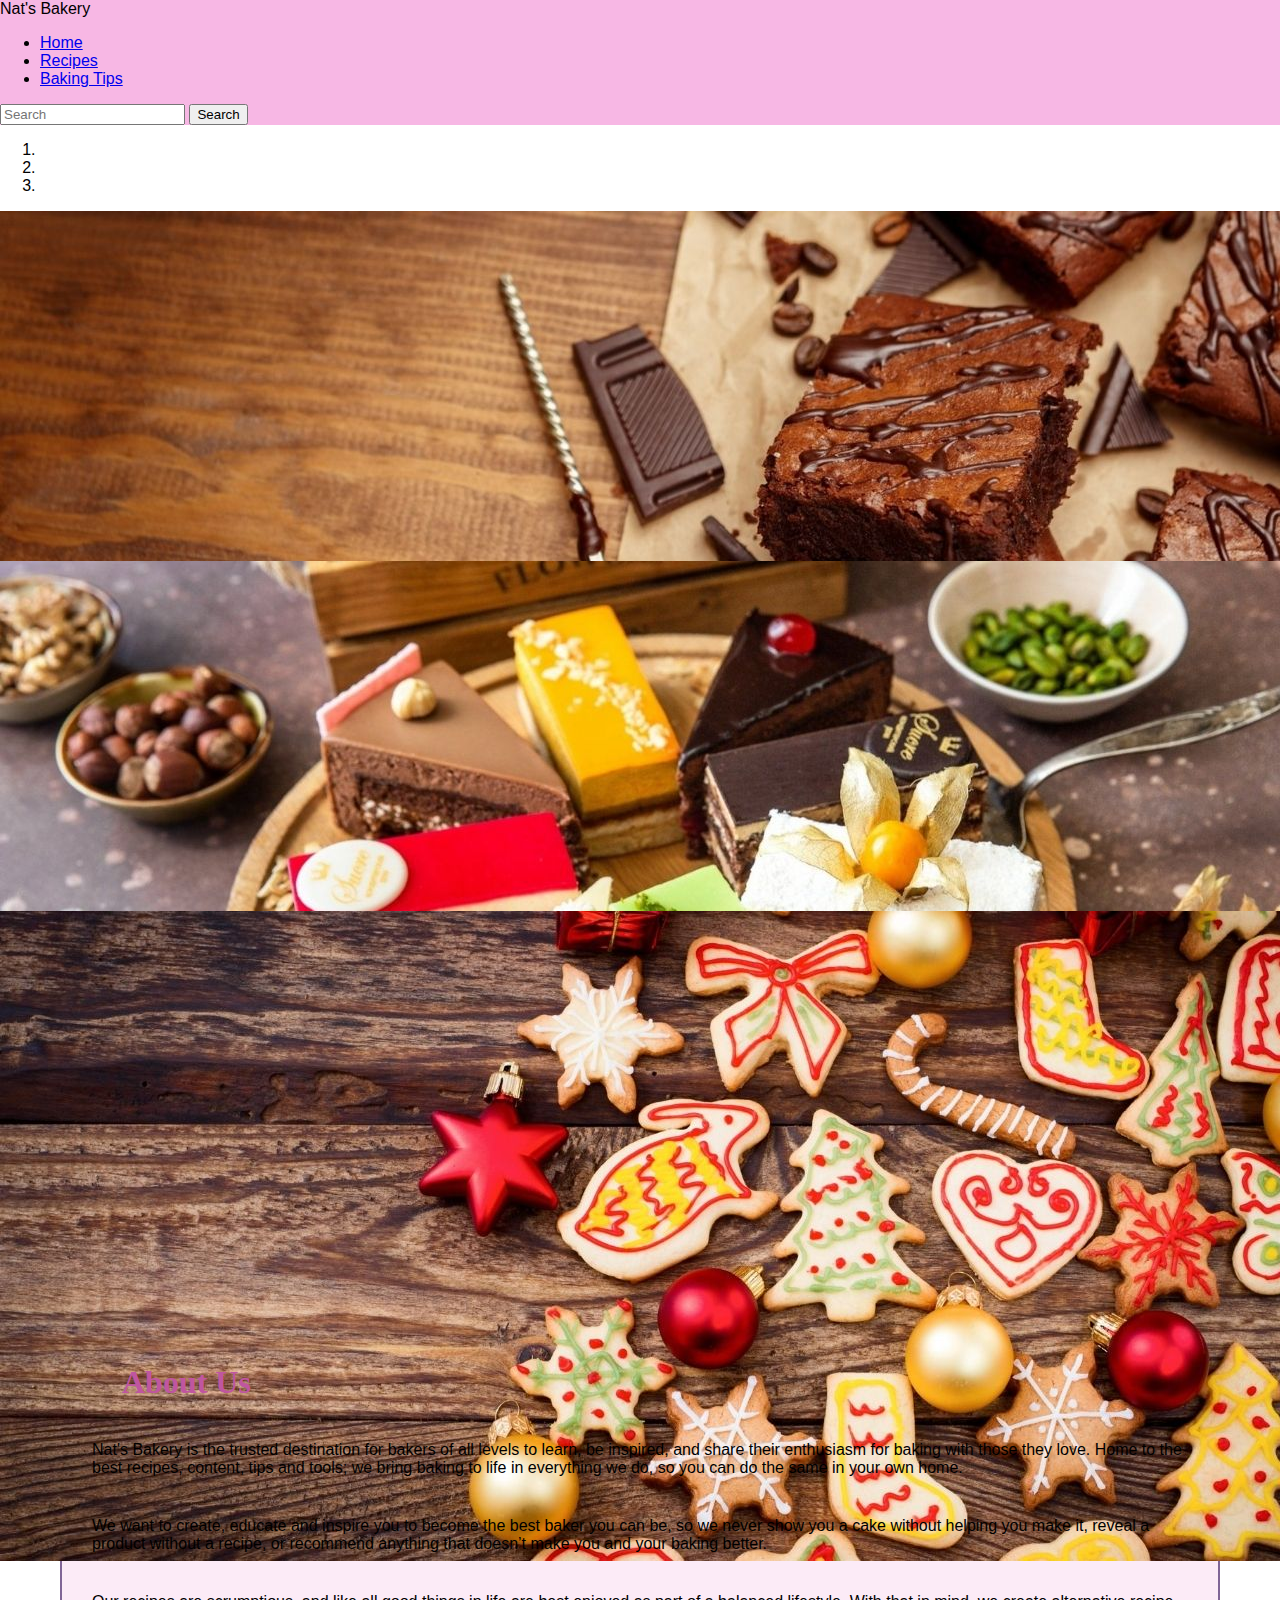
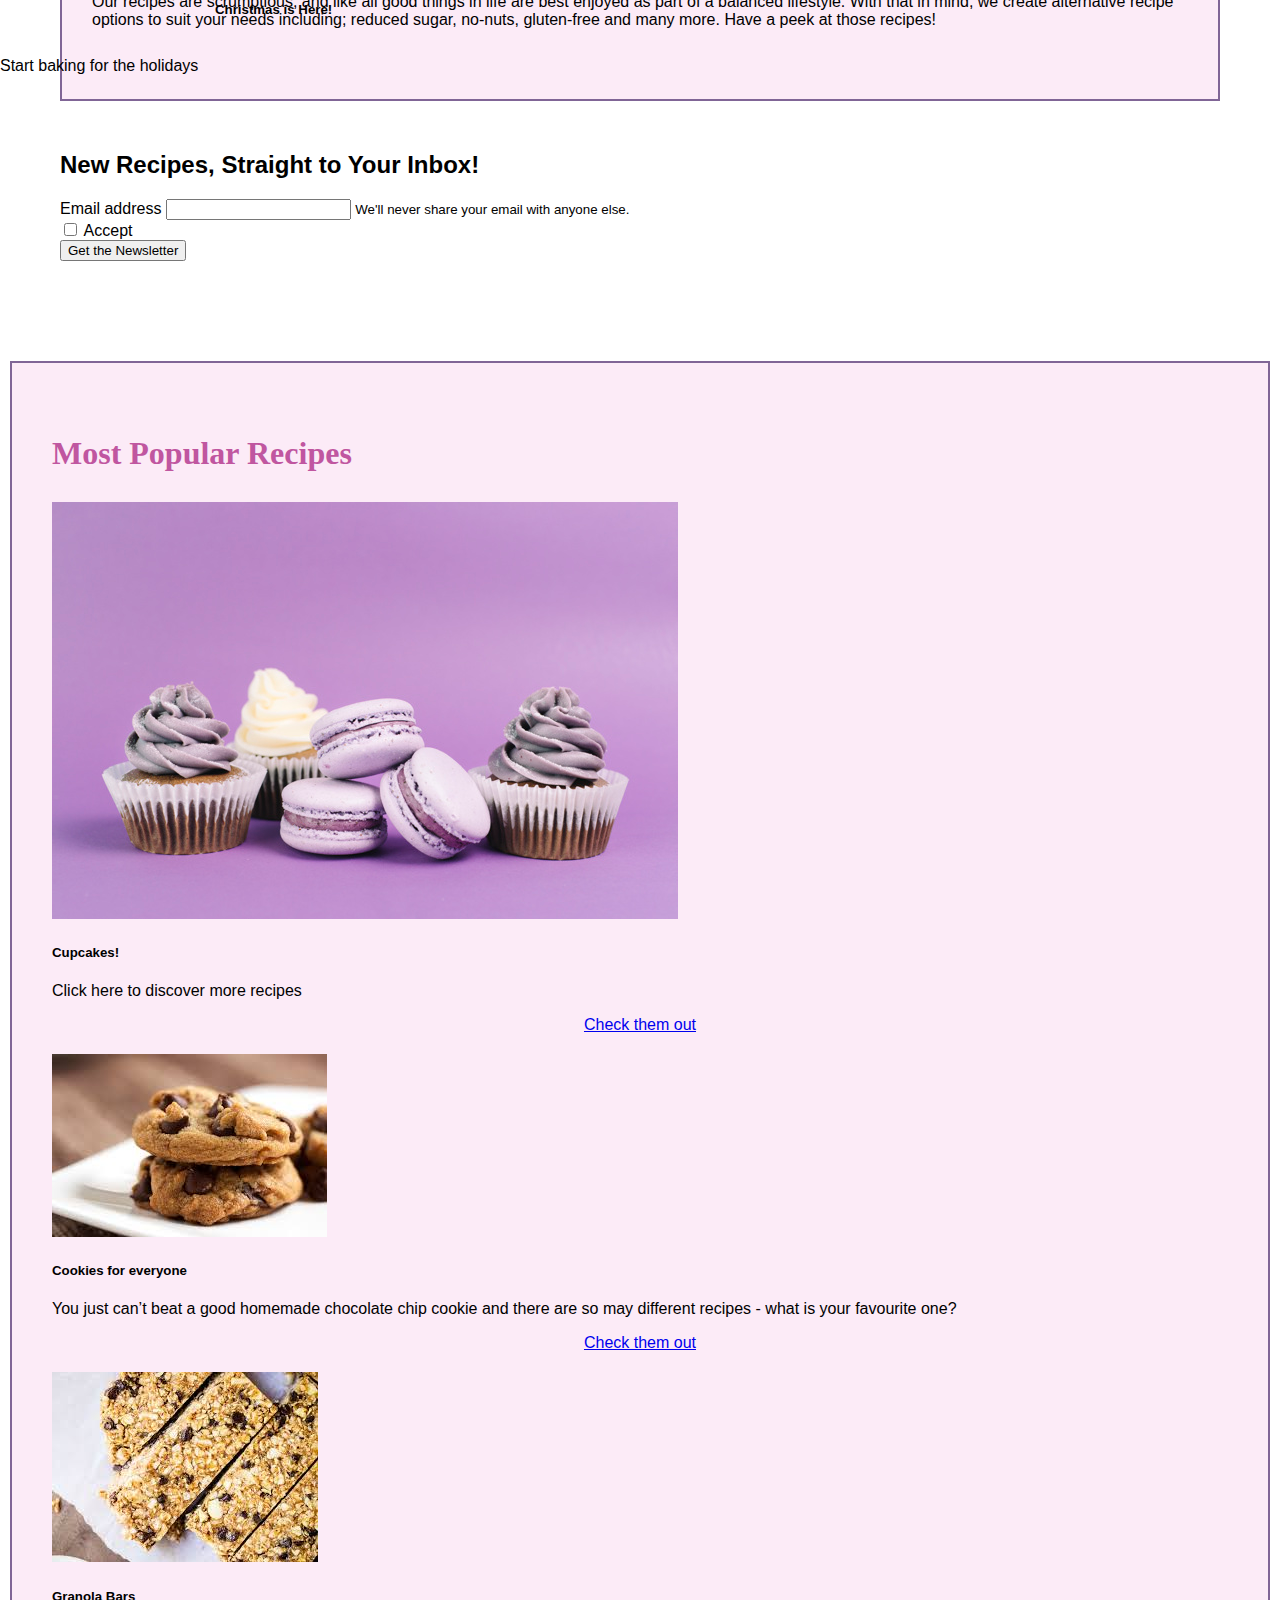
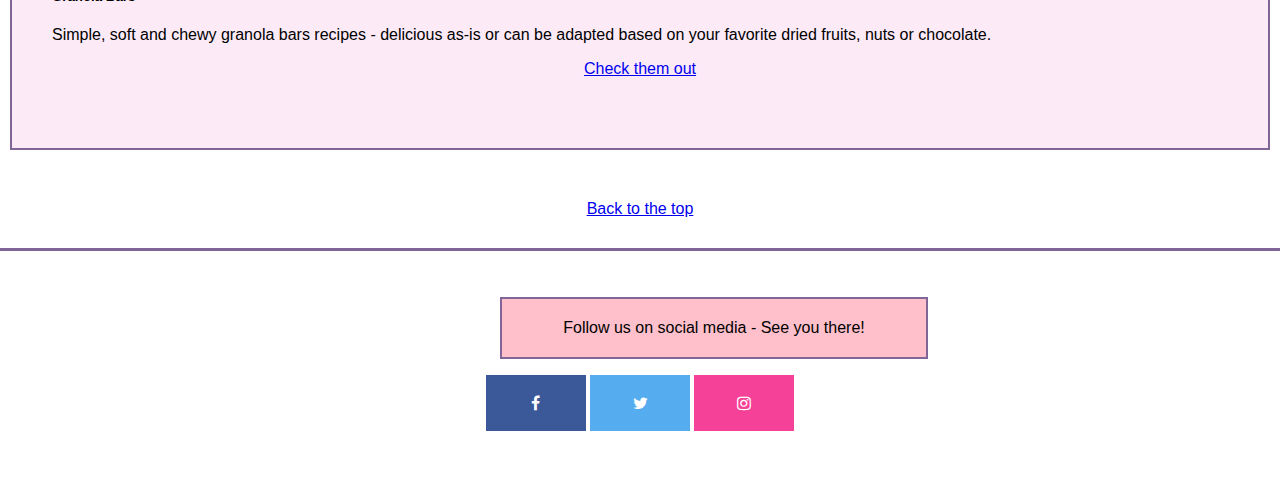
<file: index.html>
<!doctype html>
<html lang="en">
  <head>
    <!-- Required meta tags -->
    <meta charset="utf-8">
    <meta name="viewport" content="width=device-width, initial-scale=1, shrink-to-fit=no">

    <!-- Bootstrap CSS -->
    <link rel="stylesheet" href="https://cdn.jsdelivr.net/npm/bootstrap@4.5.3/dist/css/bootstrap.min.css" integrity="sha384-TX8t27EcRE3e/ihU7zmQxVncDAy5uIKz4rEkgIXeMed4M0jlfIDPvg6uqKI2xXr2" crossorigin="anonymous">
    <link rel="stylesheet" href="style.css">

    <title>Nat's Bakery</title>
  </head>
  <body>

    <nav class="navbar navbar-expand-lg navbar-light" style="background-color: #f7b7e4;">
      
      <span class="navbar-brand mb-0 h1">Nat's Bakery</span>
      <div class="collapse navbar-collapse" id="navbarText">
        <ul class="navbar-nav mr-auto">
          <li class="nav-item active">
            <a class="nav-link" href="#about-us">Home<span class="sr-only">(current)</span></a>
          </li>
          <li class="nav-item">
            <a class="nav-link" href="recipe.html">Recipes</a>
          </li>
          <li class="nav-item">
            <a class="nav-link" href="tips.html">Baking Tips</a>
          </li>
        </ul>
       
      </div>

      <form class="form-inline">
        <input class="form-control mr-sm-2" type="search" placeholder="Search" aria-label="Search">
        <button class="btn btn-light my-2 my-sm-0" type="submit">Search</button>
      </form>

    </nav>
 

    <div id="carouselExampleCaptions" class="carousel slide" data-ride="carousel">
        <ol class="carousel-indicators">
          <li data-target="#carouselExampleCaptions" data-slide-to="0" class="active"></li>
          <li data-target="#carouselExampleCaptions" data-slide-to="1"></li>
          <li data-target="#carouselExampleCaptions" data-slide-to="2"></li>
        </ol>
        <div class="carousel-inner">
          <div class="carousel-item active">
            <img src="Carousel option 2.jpg" class="d-block w-100" alt="...">
            <div class="carousel-caption d-none d-md-block">
              <h5>Brownie Recipes</h5>
              <p>Click here for some inspiration!</p>
            </div>
          </div>
          <div class="carousel-item">
            <img src="carousel slide 2.jpg" class="d-block w-100" alt="...">
            <div class="carousel-caption d-none d-md-block">
              <h5>Cake Recipes</h5>
              <p>Recipes for everyone</p>
            </div>
          </div>
          <div class="carousel-item">
            <img src="carousel slide 3.jpg" class="d-block w-100" alt="...">
            <div class="carousel-caption d-none d-md-block">
              <h5>Christmas is Here!</h5>
              <p>Start baking for the holidays</p>
            </div>
          </div>
        </div>
        <a class="carousel-control-prev" href="#carouselExampleCaptions" role="button" data-slide="prev">
          <span class="carousel-control-prev-icon" aria-hidden="true"></span>
          <span class="sr-only">Previous</span>
        </a>
        <a class="carousel-control-next" href="#carouselExampleCaptions" role="button" data-slide="next">
          <span class="carousel-control-next-icon" aria-hidden="true"></span>
          <span class="sr-only">Next</span>
        </a>
      </div>

    <script src="https://code.jquery.com/jquery-3.5.1.slim.min.js" integrity="sha384-DfXdz2htPH0lsSSs5nCTpuj/zy4C+OGpamoFVy38MVBnE+IbbVYUew+OrCXaRkfj" crossorigin="anonymous"></script>
    <script src="https://cdn.jsdelivr.net/npm/popper.js@1.16.1/dist/umd/popper.min.js" integrity="sha384-9/reFTGAW83EW2RDu2S0VKaIzap3H66lZH81PoYlFhbGU+6BZp6G7niu735Sk7lN" crossorigin="anonymous"></script>
    <script src="https://cdn.jsdelivr.net/npm/bootstrap@4.5.3/dist/js/bootstrap.min.js" integrity="sha384-w1Q4orYjBQndcko6MimVbzY0tgp4pWB4lZ7lr30WKz0vr/aWKhXdBNmNb5D92v7s" crossorigin="anonymous"></script>




      <div class="about-us">
        
          <h1>About Us</h1>
          <p>Nat's Bakery is the trusted destination for bakers of all levels to learn, be inspired, and share their enthusiasm for baking with those they love. Home to the best recipes, content, tips and tools; we bring baking to life in everything we do, so you can do the same in your own home.</p>
          <p>We want to create, educate and inspire you to become the best baker you can be, so we never show you a cake without helping you make it, reveal a product without a recipe, or recommend anything that doesn’t make you and your baking better.</p>
          <p>Our recipes are scrumptious, and like all good things in life are best enjoyed as part of a balanced lifestyle. With that in mind, we create alternative recipe options to suit your needs including; reduced sugar, no-nuts, gluten-free and many more. Have a peek at those recipes!</p>

      </div>



      <div class="newsletter">
          <h2>New Recipes, Straight to Your Inbox!</h2>
            <form>
              <div class="form-group">
                <label for="exampleInputEmail1">Email address</label>
                <input type="email" class="form-control" id="exampleInputEmail1" aria-describedby="emailHelp">
                <small id="emailHelp" class="form-text text-muted">We'll never share your email with anyone else.</small>
              </div>
              <div class="form-group form-check">
                <input type="checkbox" class="form-check-input" id="exampleCheck1">
                <label class="form-check-label" for="exampleCheck1">Accept</label>
              </div>
              <button type="submit" class="btn btn-light">Get the Newsletter</button>
            </form>
        
      </div>




      <div class="recipes">
        
        <h1>Most Popular Recipes</h1>

        <div class="card-columns">
          <div class="card">
            <img src="nice-macaroons-near-cupcakes_23-2147793060.jpg" class="card-img-top" alt="...">
            <div class="card-body">
              <h5 class="card-title">Cupcakes!</h5>
              <p class="card-text">Click here to discover more recipes</p>
            </div>

            <div class="link-cupcake">
              <a href="cupcakes.html" class="btn btn-outline-secondary">Check them out</a> 
            </div>

          </div>
          
          <div class="card">
            <img src="descarga.jpg" class="card-img-top" alt="...">
            <div class="card-body">
              <h5 class="card-title">Cookies for everyone</h5>
              <p class="card-text">You just can’t beat a good homemade chocolate chip cookie and there are so may different recipes - what is your favourite one?</p>
              
            </div>

            <div class="link-cookie">
              <a href="cookies.html" class="btn btn-outline-secondary">Check them out</a> 
            </div>

          </div>

          <div class="card">
            <img src="granola.jpg" class="card-img-top" alt="...">
            <div class="card-body">
              <h5 class="card-title">Granola Bars</h5>
              <p class="card-text">Simple, soft and chewy granola bars recipes - delicious as-is or can be adapted based on your favorite dried fruits, nuts or chocolate.</p>
            </div>

            <div class="link-granola">
              <a href="granola.html" class="btn btn-outline-secondary">Check them out</a> 
            </div>

          </div>
        
        </div>

      </div>



      <div class= "button-top">
        
        <a class="btn btn-light" href="#top" role="button">Back to the top</a>
        
      </div>


      <div class="bottom-page">

          <p>Follow us on social media - See you there!</p>

          <div class="social">
            
            <link rel="stylesheet" href="https://cdnjs.cloudflare.com/ajax/libs/font-awesome/4.7.0/css/font-awesome.min.css">
        
            <a href="#" class="fa fa-facebook"></a>
            <a href="#" class="fa fa-twitter"></a>
            <a href="#" class="fa fa-instagram"></a>
        
          </div>

      </div>



      <script src="script.js"></script>

     
    </body>
</html>
</file>
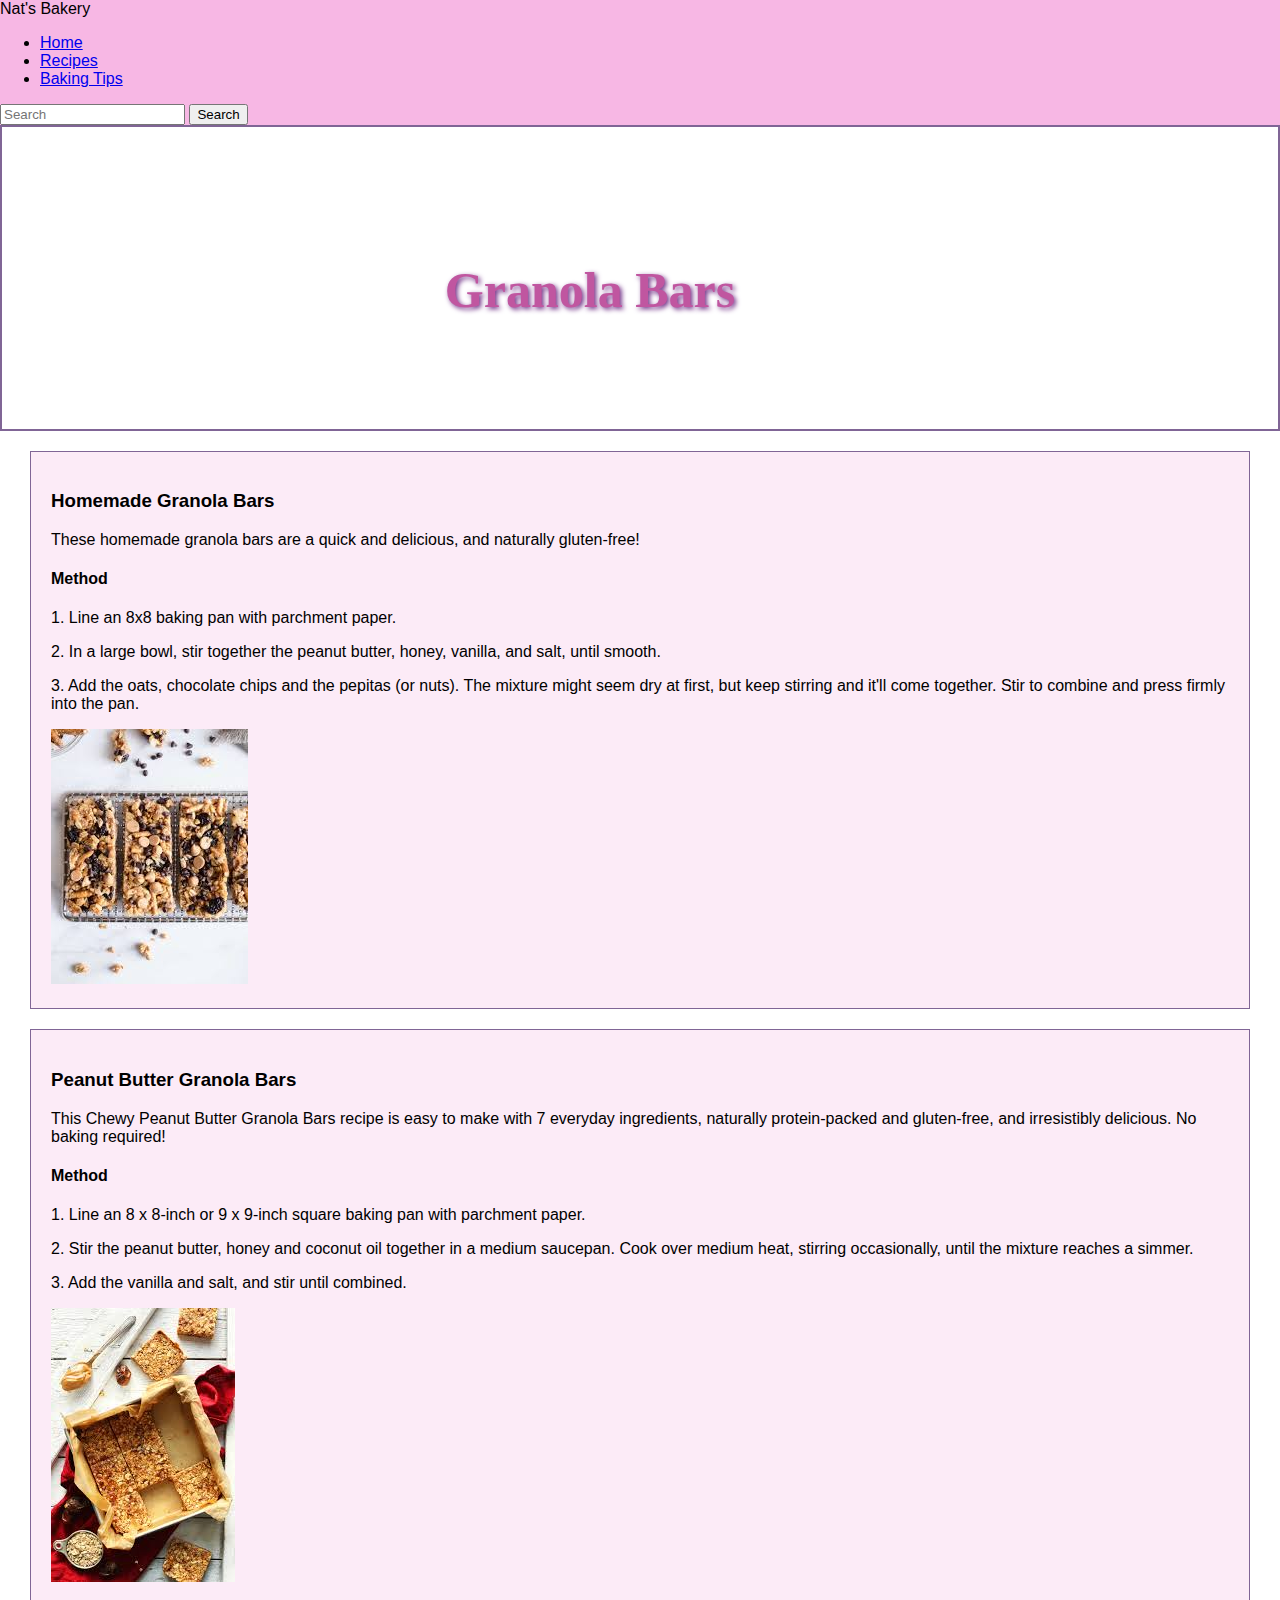
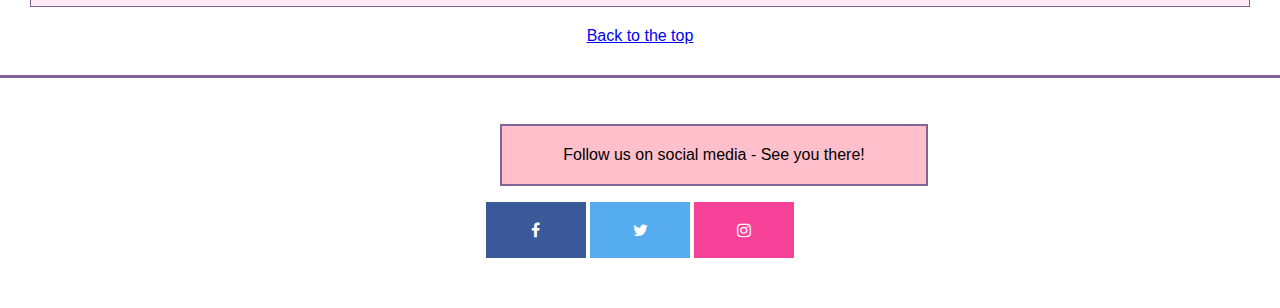
<file: granola.html>
<!doctype html>
<html lang="en">
  <head>
    <!-- Required meta tags -->
    <meta charset="utf-8">
    <meta name="viewport" content="width=device-width, initial-scale=1, shrink-to-fit=no">

    <!-- Bootstrap CSS -->
    <link rel="stylesheet" href="https://cdn.jsdelivr.net/npm/bootstrap@4.5.3/dist/css/bootstrap.min.css" integrity="sha384-TX8t27EcRE3e/ihU7zmQxVncDAy5uIKz4rEkgIXeMed4M0jlfIDPvg6uqKI2xXr2" crossorigin="anonymous">
    <link rel="stylesheet" href="style.css">

    <title>Granola Bars</title>
  </head>
  <body>

    <nav class="navbar navbar-expand-lg navbar-light" style="background-color: #f7b7e4;">
      
      <span class="navbar-brand mb-0 h1">Nat's Bakery</span>
      <div class="collapse navbar-collapse" id="navbarText">
        <ul class="navbar-nav mr-auto">
          <li class="nav-item active">
            <a class="nav-link" href="index.html">Home<span class="sr-only">(current)</span></a>
          </li>
          <li class="nav-item">
            <a class="nav-link" href="recipe.html">Recipes</a>
          </li>
          <li class="nav-item">
            <a class="nav-link" href="tips.html">Baking Tips</a>
          </li>
        </ul>
       
      </div>

      <form class="form-inline">
        <input class="form-control mr-sm-2" type="search" placeholder="Search" aria-label="Search">
        <button class="btn btn-light my-2 my-sm-0" type="submit">Search</button>
      </form>

    </nav>
 

<div class="heading-granola">
  <h1>Granola Bars</h1>
</div>

 
<div class="granola-recipe">

  <div class="recipe-granola1">

    <div class="media">
      <div class="media-body">
        <h3 class="mt-0 mb-1">Homemade Granola Bars</h3>
        <p>These homemade granola bars are a quick and delicious, and naturally gluten-free! </p>
        <h4>Method</h4>
        <p>1. Line an 8x8 baking pan with parchment paper.</p>
        <p>2. In a large bowl, stir together the peanut butter, honey, vanilla, and salt, until smooth.</p>
        <p>3. Add the oats, chocolate chips and the pepitas (or nuts). The mixture might seem dry at first, but keep stirring and it'll come together. Stir to combine and press firmly into the pan.</p>
       
      </div>
      <img src="granola bars.jpg" class="ml-3" alt="homemade granola">
    </div>

  </div>

  <div class="recipe-granola2">

    <div class="media">
      <div class="media-body">
        <h3 class="mt-0 mb-1">Peanut Butter Granola Bars</h3>
        <p>This Chewy Peanut Butter Granola Bars recipe is easy to make with 7 everyday ingredients, naturally protein-packed and gluten-free, and irresistibly delicious.  No baking required! </p>
        <h4>Method</h4>
        <p>1. Line an 8 x 8-inch or 9 x 9-inch square baking pan with parchment paper. </p>
        <p>2. Stir the peanut butter, honey and coconut oil together in a medium saucepan.  Cook over medium heat, stirring occasionally, until the mixture reaches a simmer.</p>
        <p>3. Add the vanilla and salt, and stir until combined.  </p>
      </div>
      <img src="peanut butter granola.jpg" class="ml-3" alt="peanut butter granola">
    </div>

  </div>

  
</div>


<div class= "button-top">
  
  <a class="btn btn-light" href="#top" role="button">Back to the top</a>
  
</div>


<div class="bottom-page">

    <p>Follow us on social media - See you there!</p>

    <div class="social">
      
      <link rel="stylesheet" href="https://cdnjs.cloudflare.com/ajax/libs/font-awesome/4.7.0/css/font-awesome.min.css">
  
      <a href="#" class="fa fa-facebook"></a>
      <a href="#" class="fa fa-twitter"></a>
      <a href="#" class="fa fa-instagram"></a>
  
    </div>

</div>



     
    </body>
</html>
</file>
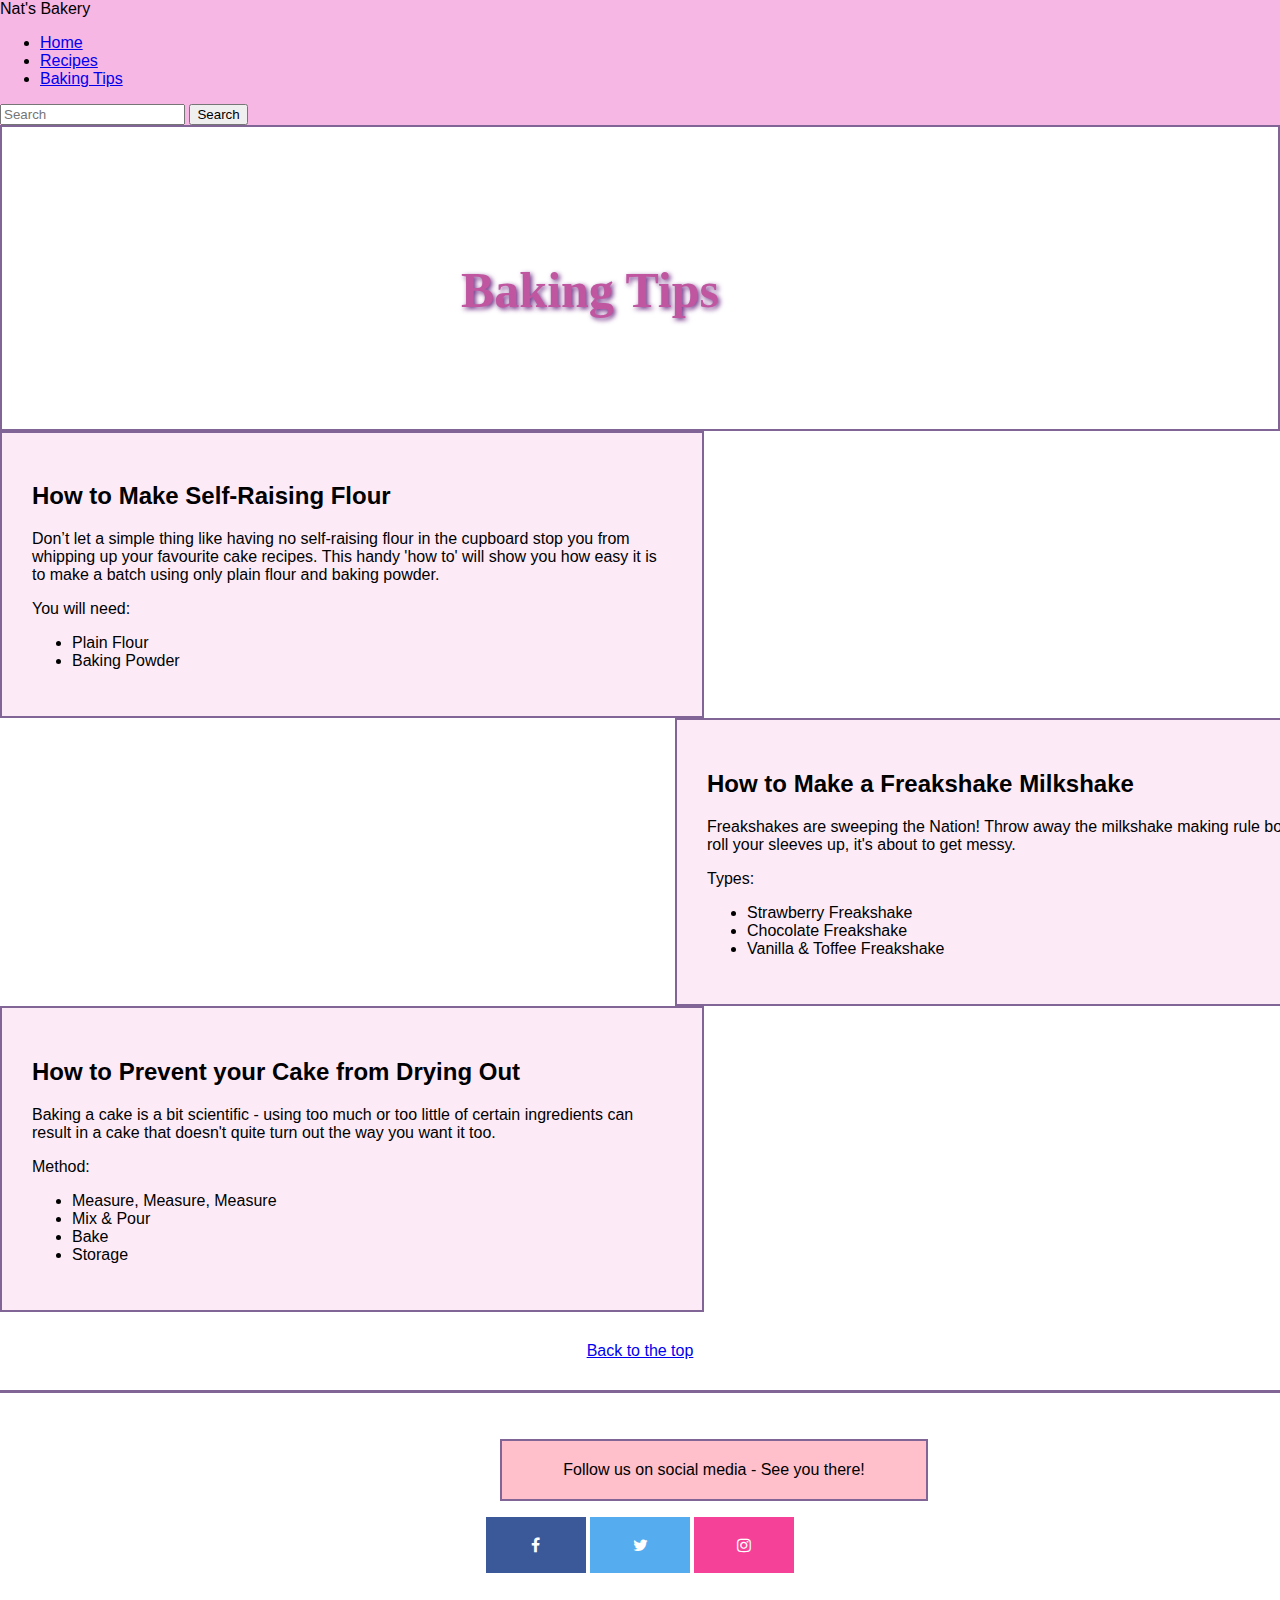
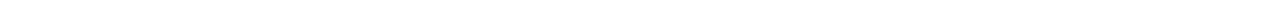
<file: tips.html>
<!doctype html>
<html lang="en">
  <head>
    <!-- Required meta tags -->
    <meta charset="utf-8">
    <meta name="viewport" content="width=device-width, initial-scale=1, shrink-to-fit=no">

    <!-- Bootstrap CSS -->
    <link rel="stylesheet" href="https://cdn.jsdelivr.net/npm/bootstrap@4.5.3/dist/css/bootstrap.min.css" integrity="sha384-TX8t27EcRE3e/ihU7zmQxVncDAy5uIKz4rEkgIXeMed4M0jlfIDPvg6uqKI2xXr2" crossorigin="anonymous">
    <link rel="stylesheet" href="style.css">

    <title>My Bakery Project</title>
  </head>
  <body>

    <nav class="navbar navbar-expand-lg navbar-light" style="background-color: #f7b7e4;">
      
      <span class="navbar-brand mb-0 h1">Nat's Bakery</span>
      <div class="collapse navbar-collapse" id="navbarText">
        <ul class="navbar-nav mr-auto">
          <li class="nav-item active">
            <a class="nav-link" href="index.html">Home<span class="sr-only">(current)</span></a>
          </li>
          <li class="nav-item">
            <a class="nav-link" href="recipe.html">Recipes</a>
          </li>
          <li class="nav-item">
            <a class="nav-link" href="#">Baking Tips</a>
          </li>
        </ul>
       
      </div>

      <form class="form-inline">
        <input class="form-control mr-sm-2" type="search" placeholder="Search" aria-label="Search">
        <button class="btn btn-light my-2 my-sm-0" type="submit">Search</button>
      </form>

    </nav>

    <div class="heading-tips">
        <h1>Baking Tips</h1>
    </div>


    <div class="tip1">

      <h2>How to Make Self-Raising Flour</h2>
      <p>Don’t let a simple thing like having no self-raising flour in the cupboard stop you from whipping up your favourite cake recipes. This handy 'how to' will show you how easy it is to make a batch using only plain flour and baking powder.</p>
      <p>You will need:</p>
        <ul>
          <li>Plain Flour</li>
          <li>Baking Powder</li>
        </ul>

    </div>

    <div class="tip2">
      
      <h2>How to Make a Freakshake Milkshake</h2>
      <p>Freakshakes are sweeping the Nation! Throw away the milkshake making rule book and roll your sleeves up, it's about to get messy. </p>
      <p>Types:</p>
        <ul>
          <li>Strawberry Freakshake</li>
          <li>Chocolate Freakshake</li>
          <li>Vanilla & Toffee Freakshake</li>
        </ul>

    </div>

    <div class="tip3">
      
      <h2>How to Prevent your Cake from Drying Out</h2>
      <p>Baking a cake is a bit scientific - using too much or too little of certain ingredients can result in a cake that doesn't quite turn out the way you want it too. </p>
      <p>Method:</p>
        <ul>
          <li>Measure, Measure, Measure</li>
          <li>Mix & Pour</li>
          <li>Bake</li>
          <li>Storage</li>
        </ul>

    </div>
 

    



    <div class= "button-top">
    
    <a class="btn btn-light" href="#top" role="button">Back to the top</a>
    
    </div>


    <div class="bottom-page">

        <p>Follow us on social media - See you there!</p>

        <div class="social">
        
        <link rel="stylesheet" href="https://cdnjs.cloudflare.com/ajax/libs/font-awesome/4.7.0/css/font-awesome.min.css">
    
        <a href="#" class="fa fa-facebook"></a>
        <a href="#" class="fa fa-twitter"></a>
        <a href="#" class="fa fa-instagram"></a>
    
        </div>

    </div>



     
    </body>
</html>
</file>
<file: style.css>
body {
  margin: 0;
  padding: 0;
  font-family: 'Fira Mono', Arial, Helvetica, sans-serif;
  background: url("https://wallpaperaccess.com/full/144511.png") center / cover fixed;
}


h1 {
    margin-right: 150px;
    margin-left: 50px;
    color:#c056a0;
    margin-bottom: 10px;
    font-family: 'Sansita Swashed', cursive;
    
  }

  .about-us {
    background: #fcebf7;
    margin-top: 50px;
    padding: 10px;
    padding-top: 30px;
    padding-bottom: 30px;
    margin-left: 60px;
    margin-right: 60px;
    border: 2px solid #806596 ;
  }

  .about-us p {
    margin: 40px 20px;

  }

  .newsletter {
    margin-left: 60px;
    margin-top: 50px;
    margin-right: 500px;

  }


  .recipes {
    margin-top: 100px;
    background: #fcebf7 ;
    padding-top: 50px;
    padding-bottom: 50px;
    margin-bottom: 50px;
    border: 2px solid #806596 ;
    margin-left: 10px;
    padding-left: 40px;
    margin-right: 10px;
    padding-right: 40px;
  }


.recipes h1 {
  margin-bottom: 30px;
  margin-left: 0%;
  }

.link-granola {
  text-align: center;
  margin-bottom: 20px;
}

.link-cupcake {
  text-align: center;
  margin-bottom: 20px;
}

.link-cookie {
  text-align: center;
  margin-bottom: 20px;
}


  .bottom-page {
    margin-top: 30px;
    text-align: center;
    padding-top: 30px;
    padding-bottom: 50px;
    border-top: 3px solid #806596;
    background: url("https://img5.goodfon.com/wallpaper/nbig/3/36/food-party-cake-bakery-chocolate-black-cupcakes-cup-sweet-de.jpg") center / cover fixed;

  }

  .bottom-page p {
    background-color: pink;
    width: 30%;
    margin-left: 500px;
    padding: 20px;
    border: 2px solid #806596 ;
  }
  
 

.fa {
    padding: 20px;
    font-size: 30px;
    width: 60px;
    text-align: center;
    text-decoration: none;
    
  }


.fa:hover {
  opacity: 0.7;
}

.fa-facebook {
  background: #3B5998;
  color: white;
}

.fa-twitter {
  background: #55ACEE;
  color: white;
}

.fa-instagram {
  background: #f54298;
  color: white;
}

.button-top {
  text-align: center;


}


.heading-recipe {
  padding: 100px;
  background: url("https://img5.goodfon.com/wallpaper/nbig/f/14/osen-listia-pirog-tykva-doska-koritsa-cake-vypechka-autumn-l.jpg") center / cover fixed;
  image-orientation: flip;
  text-align: center;
  font-family: 'Sansita Swashed', cursive;
}

.heading-recipe h1 {
  font-size: 50px;
  text-shadow: 2px 2px 5px #6f2e85;
  text-align: center;
  font-family: 'Sansita Swashed', cursive;
}

.heading-cupcakes h1 {
  font-size: 50px;
  text-shadow: 2px 2px 5px #6f2e85;
  text-align: center;
  font-family: 'Sansita Swashed', cursive;
}

.heading-cookies h1 {
  font-size: 50px;
  text-shadow: 2px 2px 5px #6f2e85;
  text-align: center;
  font-family: 'Sansita Swashed', cursive;
}

.heading-granola h1 {
  font-size: 50px;
  text-shadow: 2px 2px 5px #6f2e85;
  text-align: center;
  font-family: 'Sansita Swashed', cursive;
}

.heading-tips h1 {
  font-size: 50px;
  text-shadow: 2px 2px 5px #6f2e85;
  text-align: center;
  font-family: 'Sansita Swashed', cursive;
}

.all-recipes {
  display: inline-block;
  padding-top: 30px;
  padding-bottom: 30px;
  margin-left: 20px;
  margin-right: 20px;

}


@media only screen and (max-width: 600px) {
  /* Your styles here */
}


.heading-cupcakes {
  padding: 100px;
  background: url("https://i1.wp.com/www.hdwallpapers.cc/wp-content/uploads/wallpapers/1427/cupcake.jpg?fit=3413%2C1920&ssl=1") center / cover fixed;
  image-orientation: flip;
  text-align: center;
  font-family: 'Sansita Swashed', cursive;
  border: 2px solid #806596;
}


.cupcake-recipe {
  margin: 30px 40px;

}


.heading-cookies {
  padding: 100px;
  background: url("https://img4.mashed.com/img/gallery/national-cookie-day-2020-where-to-get-the-best-freebies-and-deals/l-intro-1607021981.jpg") center / cover fixed;
  image-orientation: flip;
  text-align: center;
  font-family: 'Sansita Swashed', cursive;
  border: 2px solid #806596;
}


.heading-granola {
  padding: 100px;
  background: url("https://c1.wallpaperflare.com/preview/300/223/716/healthy-candy-homemade-fit.jpg") center / cover fixed;
  image-orientation: flip;
  text-align: center;
  font-family: 'Sansita Swashed', cursive;
  border: 2px solid #806596;
}


.row1 {
  margin-bottom: 30px;
  
}

.card:hover {
  border: 5px solid #d48dd9;
  background-color: #e6bad5;
  opacity: 100%;
}


.carousel-item {
  height: 350px;
}

.carousel-item h5 {
  background-color: #d483be;
  padding: 15px;
  margin-left: 200px;
  margin-right: 200px;
  border-bottom: 3px solid #8a4a78;
}

.recipe-cupcake1 {
  background: #fcebf7;
  border: 1px solid #806596;
  margin: 20px 30px;
  padding: 20px;
}

.recipe-cupcake2 {
  background: #fcebf7;
  border: 1px solid #806596;
  margin: 20px 30px;
  padding: 20px;
}

.recipe-cookies2 {
  background: #fcebf7;
  border: 1px solid #806596;
  margin: 20px 30px;
  padding: 20px;
}

.recipe-cookies1 {
  background: #fcebf7;
  border: 1px solid #806596;
  margin: 20px 30px;
  padding: 20px;
}

.recipe-cookies1 img {
  height: 250px;
}

.recipe-cookies2 img {
  height: 300px;
}


.recipe-granola1 {
  background: #fcebf7;
  border: 1px solid #806596;
  margin: 20px 30px;
  padding: 20px;
}

.recipe-granola2 {
  background: #fcebf7;
  border: 1px solid #806596;
  margin: 20px 30px;
  padding: 20px;
}

.recipe-form {
  margin-left: 30px;
  margin-bottom: 50px;
}


.heading-tips {
  padding: 100px;
  background: url("https://img4.goodfon.com/wallpaper/nbig/c/9e/donuts-coffee-wood-ponchiki-chocalate.jpg") center / cover fixed;
  image-orientation: flip;
  text-align: center;
  font-family: 'Sansita Swashed', cursive;
  border: 2px solid #806596;
  
}

.tip1 {
  
  background-color: #fcebf7;;
  width: 50%;
  padding: 30px;
  border: 2px solid #806596;
}

.tip2 {
  background-color: #fcebf7;;
  width: 50%;
  padding: 30px;
  margin-left: 675px;
  border: 2px solid #806596;
  
}

.tip3 {
  background-color: #fcebf7;;
  width: 50%;
  padding: 30px;
  border: 2px solid #806596;
  margin-bottom: 30px;
}
</file>
